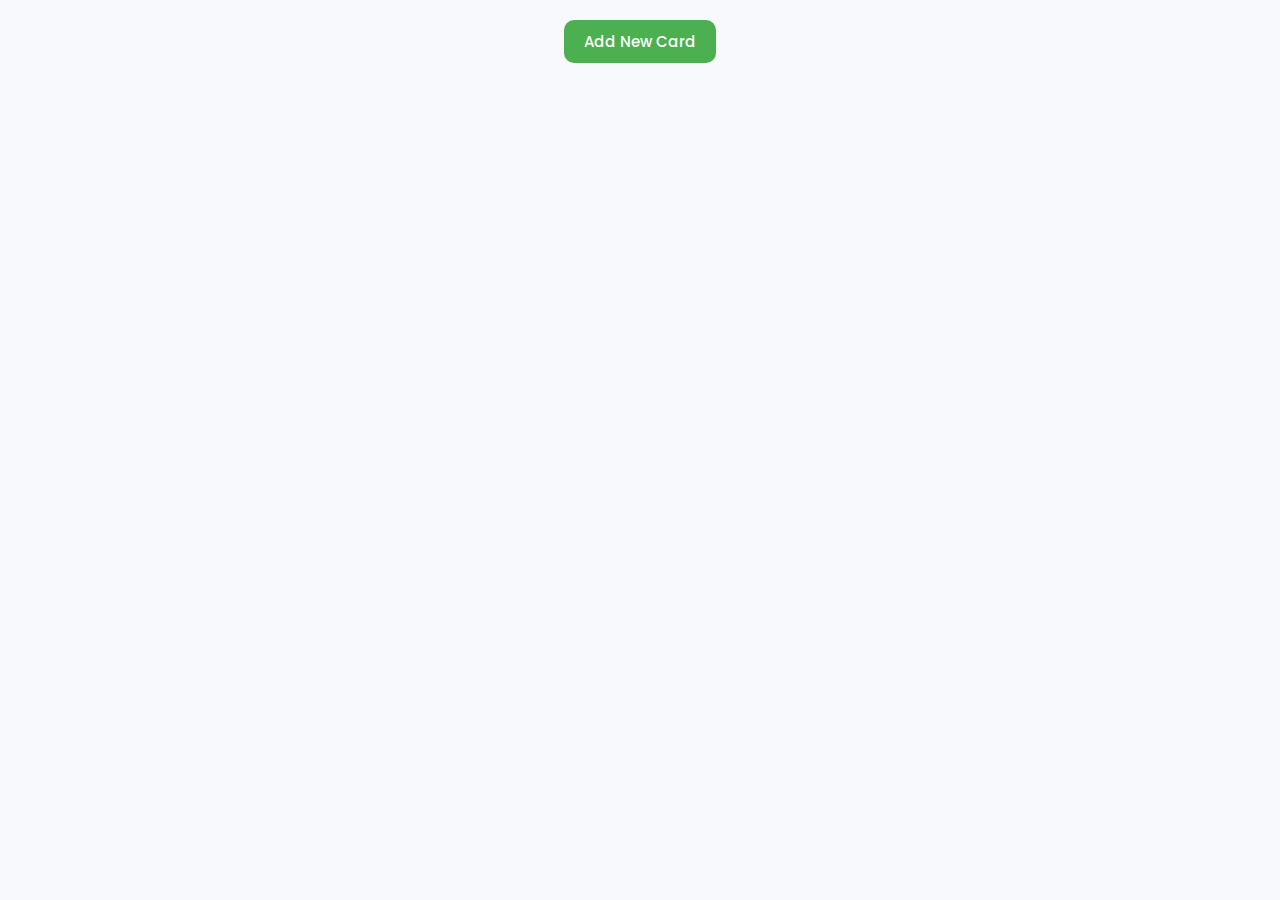
<file: FlashcardApp/index.html>
<!DOCTYPE html>
<html lang="en">
<head>
    <meta charset="UTF-8">
    <meta name="viewport" content="width=device-width, initial-scale=1.0">   
    <link rel="stylesheet" href="https://cdnjs.cloudflare.com/ajax/libs/font-awesome/6.5.2/css/all.min.css">
    <link rel="stylesheet" href="style.css">
    <title>Flashcard Tutorial From AsmrProg</title>
</head>
<body>

    <div class="container">
        <div class="add-card-con">
            <button id="add-card">Add New Card</button>
        </div>

        <div class="cards-list"></div>
    </div>
    <div class="modal hide" id="add-card-modal">
        <h2>Add Flashcard</h2>
        <div class="wrapper">
            <div class="error-con">
                <span class="hide" id="error">
                    Input fields cannot be empty!
                </span>
            </div>
            <i class="fa-solid fa-xmark" id="close-btn"></i>
        </div>

        <label for="question">Question:</label>
        <textarea id="question" class="input" placeholder="Type the question here..." rows="3"></textarea>
        <label for="answer">Answer:</label>
        <textarea id="answer" class="input" placeholder="Type the answer here..." rows="4"></textarea>
        <button id="save-btn">Save</button>
        
    </div>
    

    <script src="script.js"></script>
</body>
</html>
</file>
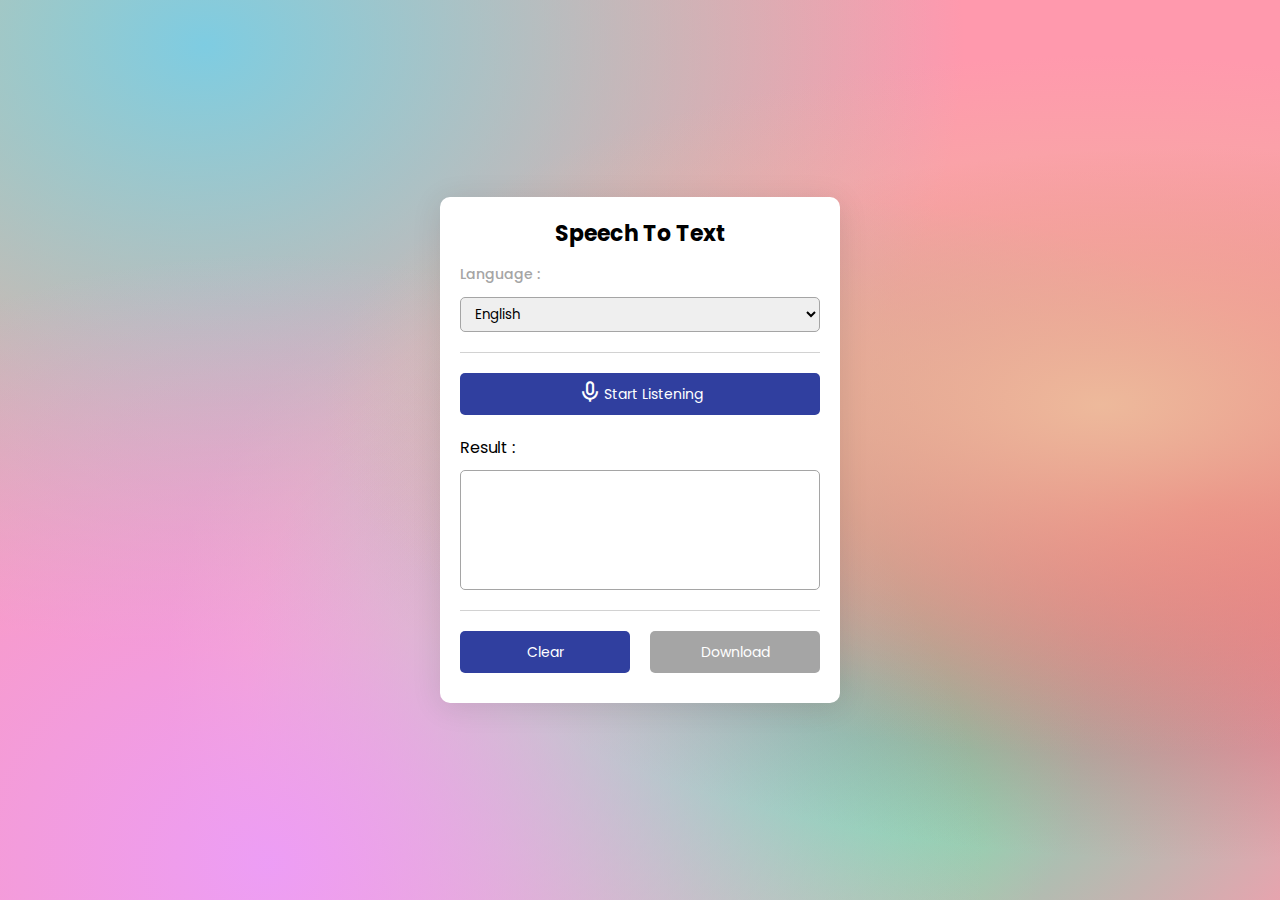
<file: VoiceToText/index.html>
<!DOCTYPE html>
<html lang="en">
<head>
    <meta charset="UTF-8">
    <meta name="viewport" content="width=device-width, initial-scale=1.0">
    <link href='https://unpkg.com/boxicons@2.1.4/css/boxicons.min.css' rel='stylesheet'>
    <link rel="stylesheet" href="style.css">
    <title>Voice-To-Text</title>
</head>
<body>

    <div class="container">
        <p class="header">Speech To Text</p>
        <div class="settings">
            <div class="language">
                <p>Language :</p>
                <select title="language" id="language"></select>
            </div>
        </div>
        <div class="separator"></div>
        <button class="btn record">
            <div class="icon">
                <i class='bx bx-microphone'></i>
                <i class='bx bx-loader-alt bx-spin' ></i>
            </div>
            <p>Start Listening</p>
        </button>

        <p>Result :</p>
        <div class="result" spellcheck="false">
            <p class="resultText"></p>
        </div>

        <div class="separator"></div>

        <div class="buttons">
            <button class="btn clear">
                Clear
            </button>
            <button class="btn download" disabled>
                Download
            </button>
        </div>

    </div>
    
    <script src="languages.js"></script>
    <script src="script.js"></script>
</body>
</html>
</file>
<file: FlashcardApp/style.css>
@import url("https://fonts.googleapis.com/css2?family=Poppins:ital,wght@0,100;0,200;0,300;0,400;0,500;0,600;0,700;0,800;0,900;1,100;1,200;1,300;1,400;1,500;1,600;1,700;1,800;1,900&display=swap");

*{
    padding: 0;
    margin: 0;
    box-sizing: border-box;
    font-family: 'Poppins' , 'sans-serif';
}

body {
    background-color: #f7f9fd;
}

.container{
    width: 90%;
    max-width: 992px;
    margin: auto;
}

.add-card-con{
    display: flex;
    justify-content: center;
    padding: 20px 0 30px;
}

button{
    border: none;
    outline: none;
    cursor: pointer;
    color: #fff;
    transition: all 0.3s ease; 
}

.add-card-con button,
.modal button {
    font-size: 15px;
    background-color: #4caf50;
    padding: 10px 20px;
    font-weight: 500;
    border-radius: 10px;
}

.cards-list{
    display: flex;
    flex-wrap: wrap;
    gap: 20px;
}

.card{
    background-color: #fff;
    padding: 16px 20px 10px;
    width: 31%;
    border-radius: 10px ;
    box-shadow: 0 10px 30px rgba(0, 0, 0, 0.1);
}

.que-div{
    margin-bottom: 10px;
    font-weight: 500;
    color: #2d3140;
    word-wrap: break-word;
}

.ans-div{
    font-weight: 400;
    color: #2d3140;
    word-wrap: break-word;
    margin: 10px 0 14px;
    line-height: 22px;
    font-size: 14px;
}

.show-hide-btn{
    background-color: #4caf50;
    width: 100%;
    padding: 10px;
    border-radius: 10px;
    font-size: 15px;
}

.btns-con{
    text-align: right;
}

.edit,
.delete{
    background-color: transparent;
    margin: 10px 4px;
    font-size: 20px;
}

.edit{
    color: #4caf50;
}

.delete{
    color: #f34444;
}

.modal{
    width: 90%;
    max-width: 540px;
    display: flex;
    flex-direction: column;
    justify-content: center;
    background-color: #fff;
    position: absolute;
    transform: translate(-50%,-50%);
    top: 50%;
    left: 50%;
    padding: 35px 30px;
    border-radius: 10px;
    box-shadow: 0 10px 30px rgba(0, 0, 0, 0.1);
}

.modal h2{
    font-size: 36px;
    text-align: center;
    color: #2d3140;
    margin-bottom: 50px;
}

.wrapper{
    display: flex;
    justify-content: space-between;
    margin-bottom: 14px;
}

#error{
    color: #f34444;
}

#close-btn{
    font-size: 22px;
    background-color: #4caf50;
    color: #fff;
    padding: 10px 14px;
    border-radius: 50%;
    cursor: pointer;
    transition: all 0.3s ease;   
}

label{
    color: #2d3140;
    font-weight: 600;
    margin-bottom: 8px;
}

textarea{
    width: 100%;
    padding: 10px;
    border: 1px solid #ccc;
    outline: none;
    resize: none;
    border-radius: 10px;
    transition: all 0.3s ease;
}

textarea:not(:last-child){
    margin-bottom: 18px;
}

textarea:focus{
    border-color: #2d3140;
}

.hide{
    display: none;
}

.add-card-con button:hover,
.modal button:hover,
#close-btn:hover,
.show-hide-btn:hover{
    background-color: #368339 !important;
}

@media screen and (max-width: 800px){

    body{     
        padding: 10px 0 30px;
    }

    .card{
        width: 48%;
    }
}

@media screen and (max-width: 572px) {
    
    body{
        font-size: 14px;
        overflow-y: scroll;
    }

    .card{
        width: 100%;

    }
}
</file>
<file: VoiceToText/style.css>
@import url('https://fonts.googleapis.com/css2?family=Poppins:wght@300;400;500;600;700&display=swap');

* {
    margin: 0;
    padding: 0;
    outline: none;
    box-sizing: border-box;
    font-family: 'Poppins', sans-serif;
}

body {
    height: 100vh;
    display: flex;
    align-items: center;
    justify-content: center;
    background-color: #ff99ad;
    background-image:
        radial-gradient(at 86% 45%, hsla(22, 70%, 77%, 1) 0px, transparent 50%),
        radial-gradient(at 21% 96%, hsla(294, 82%, 79%, 1) 0px, transparent 50%),
        radial-gradient(at 16% 5%, hsla(193, 63%, 69%, 1) 0px, transparent 50%),
        radial-gradient(at 94% 56%, hsla(352, 76%, 61%, 1) 0px, transparent 50%),
        radial-gradient(at 66% 76%, hsla(160, 73%, 62%, 1) 0px, transparent 50%),
        radial-gradient(at 7% 2%, hsla(32, 97%, 73%, 1) 0px, transparent 50%),
        radial-gradient(at 49% 76%, hsla(59, 86%, 79%, 1) 0px, transparent 50%);
}

.container{
    width: 400px;
    background: #fff;
    padding: 20px;
    border-radius: 10px;
    box-shadow: 0 4px 30px rgba(0, 0, 0, 0.1);
}

.container .header{
    font-size: 22px;
    text-align: center;
    font-weight: bold;
    margin-bottom: 14px;
}

.container .settings p{
    font-size: 14px;
    font-weight: 500;
    color: #a5a5a5;
    margin-bottom: 12px;
}

.container .settings select{
    width: 100%;
    padding: 6px 10px;
    border: 1px solid #a5a5a5;
    border-radius: 5px;
}

.container .separator{
    width: 100%;
    height: 1px;
    background: #a5a5a5;
    opacity: 0.5;
    margin: 20px 0;
}

.btn{
    display: flex;
    align-items: center;
    justify-content: center;
    gap: 2px;
    margin-bottom: 20px;
    height: 42px;
    width: 100%;
    border: none;
    border-radius: 5px;
    font-size: 14px;
    cursor: pointer;
    color: #fff;
    background: #303f9f;
}

.btn i{
    font-size: 24px;
}

.btn:disabled{
    background: #a5a5a5;
    cursor: not-allowed;
}

.container .record .bx-spin{
    display: none;
}

.container .record.recording .bx-spin{
    display: block;
}

.container .record.recording i{
    display: none;
}

.container .result{
    width: 100%;
    border: 1px solid #a5a5a5;
    height: 120px;
    overflow-y: scroll;
    padding: 10px;
    border-radius: 5px;
    font-size: 10px;
    margin: 10px 0 20px;
    color: #333;
    font-weight: 500;
}

.container .result p{
    display: inline;
    margin-left: 3px;
    color: #a5a5a5;
}

.buttons{
    display: flex;
    gap: 20px;
}

.buttons .btn{
    margin-bottom: 10px;
}
</file>
